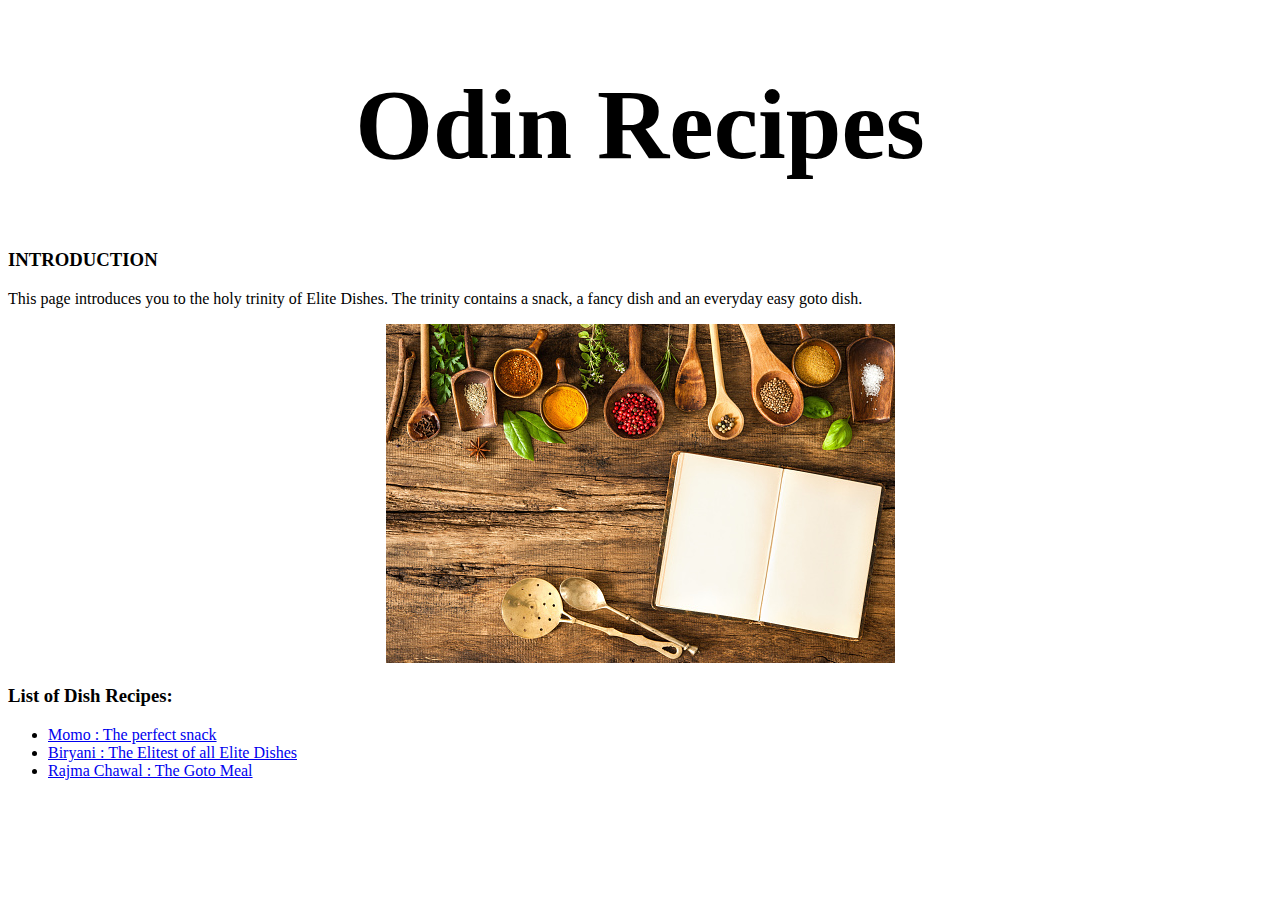
<file: index.html>
<!DOCTYPE html>
<html>
  <head>
      <meta charset="utf-8">
      <title>Odin Recipes</title>

      <link rel="stylesheet" href="styles.css">
  </head>

  <body>
    <h1>Odin Recipes</h1>

    <h3>INTRODUCTION</h3>

    <p>This page introduces you to the holy trinity of Elite Dishes. The trinity contains a snack, a fancy dish and an everyday easy goto dish.</p>

    <div>
      <img src="./img/recipe.jpg" alt="Recipe book surrounded by ingredients in Ladels">
    </div>
    

    <h3>List of Dish Recipes: </h3>
    <ul>
        <li><a href="./recipes/momo.html">Momo : The perfect snack</a></li>
        <li><a href="./recipes/biryani.html">Biryani : The Elitest of all Elite Dishes</a></li>
        <li><a href="./recipes/rajma-chawal.html">Rajma Chawal : The Goto Meal</a></li>
    </ul>
  </body>

</html>
</file>
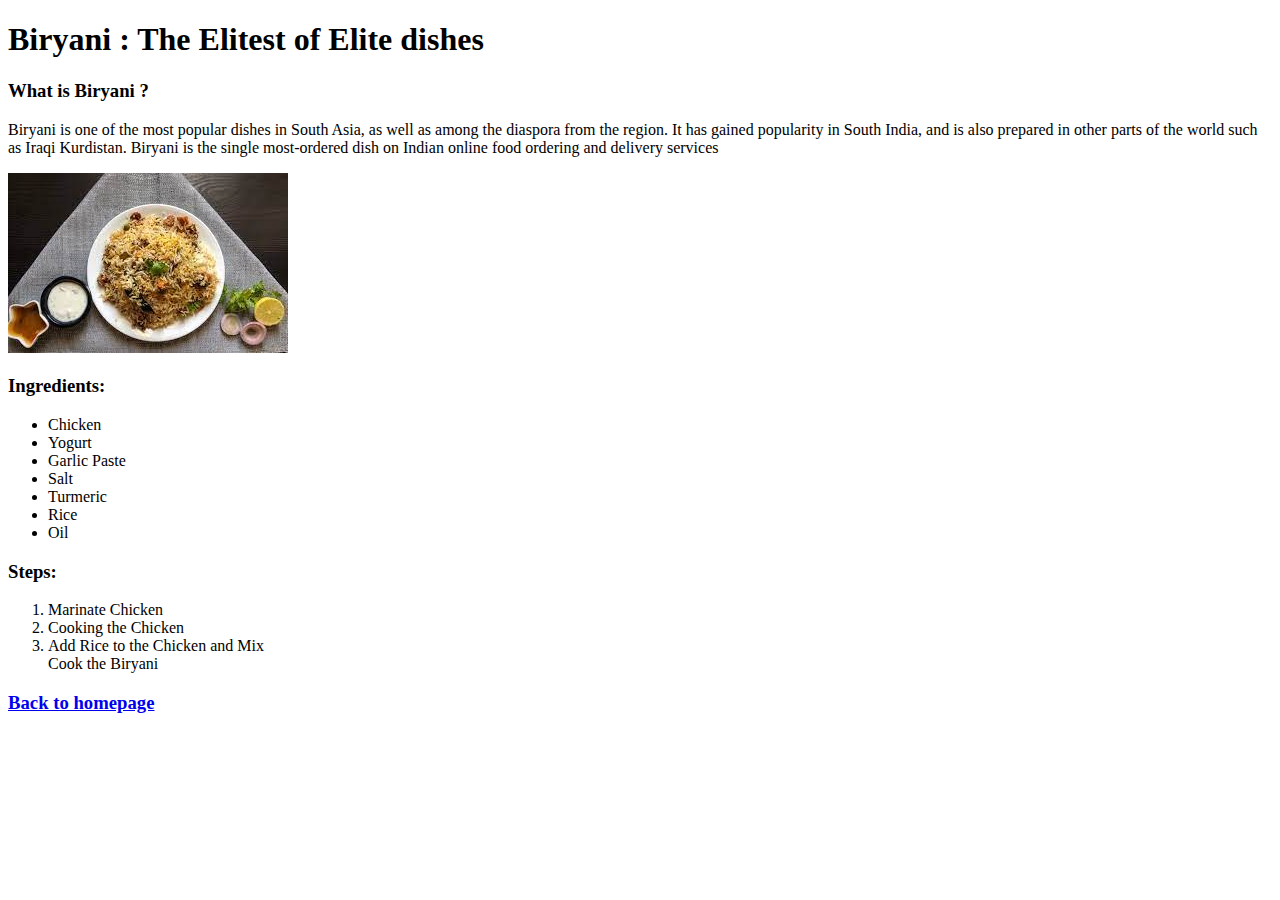
<file: recipes/biryani.html>
<!DOCTYPE html>
<html>
<head>
    <meta charset="utf-8">
    <title>Biryani</title>
</head>

<body>
  <h1>Biryani : The Elitest of Elite dishes</h1>

  <h3>What is Biryani ?</h3>
  <p>Biryani is one of the most popular dishes in South Asia, as well as among the diaspora from the region. 
      It has gained popularity in South India, and is also prepared in other parts of the world such as Iraqi Kurdistan.
      Biryani is the single most-ordered dish on Indian online food ordering and delivery services</p>

  <img src="./biryani.jpg" alt="Plate full of Biryani">

  <h3>Ingredients:</h3>
  <ul>
    <li>Chicken</li>
    <li>Yogurt</li>
    <li>Garlic Paste</li>
    <li>Salt</li>
    <li>Turmeric</li>
    <li>Rice</li>
    <li>Oil</li>
  </ul>

  <h3>Steps:</h3>
  <ol>
      <li>Marinate Chicken</li>
      <li>Cooking the Chicken</li>
      <li>Add Rice to the Chicken and Mix</li>
      <l1>Cook the Biryani</l1>
  </ol>

  <h3><a href="../index.html">Back to homepage</a></h3>

</body>

</html>
</file>
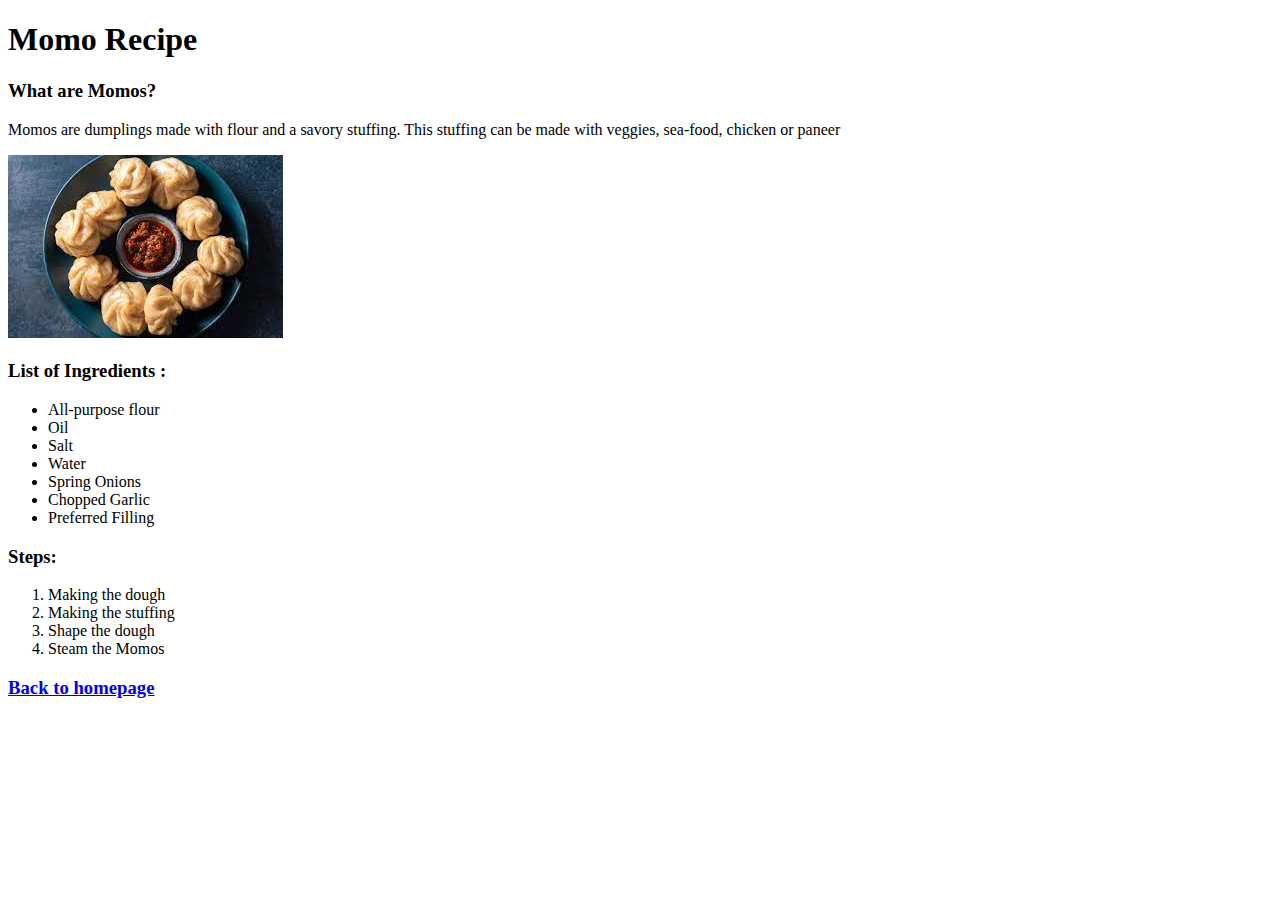
<file: recipes/momo.html>
<!DOCTYPE html>
<html>
  <head>
      <meta charset="utf-8">
      <title>Momo Recipe</title>
  </head>

  <body>
      <h1>Momo Recipe</h1>

      <h3> What are Momos? </h3>
      <p>Momos are dumplings made with flour and a savory stuffing. 
          This stuffing can be made with veggies, sea-food, chicken or paneer</p>

      <img src="./momo.jpg" alt="A plate full of Momos and Chutney">

      <h3>List of Ingredients : </h3>
      <ul>
          <li>All-purpose flour</li>
          <li>Oil</li>
          <li>Salt</li>
          <li>Water</li>
          <li>Spring Onions</li>
          <li>Chopped Garlic</li>
          <li>Preferred Filling</li>
      </ul>

      <h3>Steps: </h3>
      <ol>
        <li>Making the dough</li>
        <li>Making the stuffing</li>
        <li>Shape the dough</li>
        <li>Steam the Momos</li>
      </ol>

      <h3><a href="../index.html">Back to homepage</a></h3>

      
  </body>

</html>
</file>
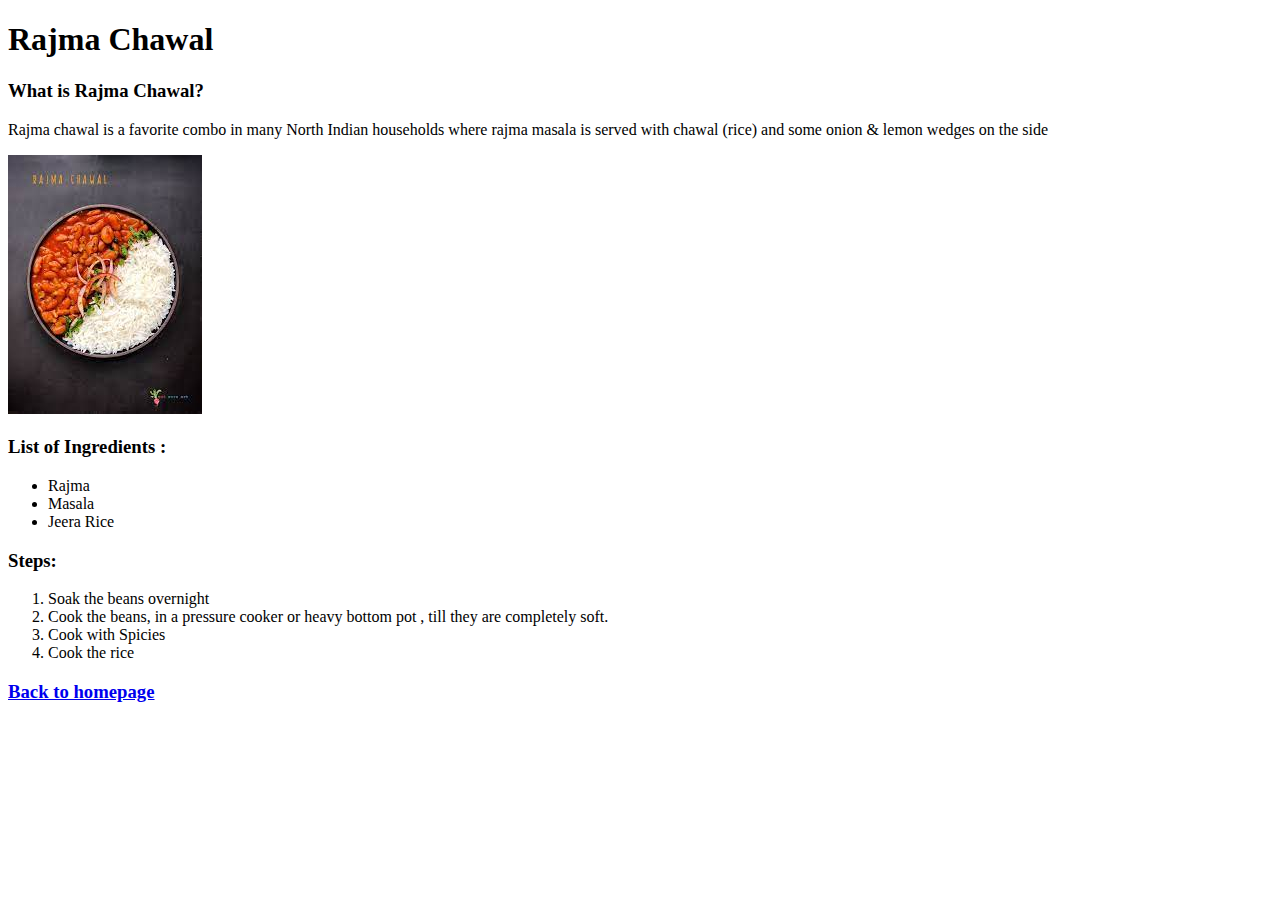
<file: recipes/rajma-chawal.html>
<!DOCTYPE html>
<html>
  <head>
    <meta charset="utf-8">
    <title>Rajma Chawal</title>
  </head>

  <body>
    <h1>Rajma Chawal</h1>

    <h3> What is Rajma Chawal? </h3>
      <p>Rajma chawal is a favorite combo in many North Indian households where rajma masala is served with chawal (rice) and some onion & lemon wedges on the side</p>

      <img src="./rajma-chawal.jpg" alt="A plate of Rajma Chawal">

      <h3>List of Ingredients : </h3>
      <ul>
        <li>Rajma</li>
        <li>Masala</li>
        <li>Jeera Rice</li>
      </ul>

      <h3>Steps: </h3>
      <ol>
        <li>Soak the beans overnight</li>
        <li>Cook the beans, in a pressure cooker or heavy bottom pot , till they are completely soft.</li>
        <li>Cook with Spicies</li>
        <li>Cook the rice</li>
      </ol>

      <h3><a href="../index.html">Back to homepage</a></h3>
  </body>
</html>
</file>
<file: styles.css>
h1 {
    text-align: center;
    font-size : 100px;
    font-weight: bold;
}


div {
    text-align: center;
}
</file>
